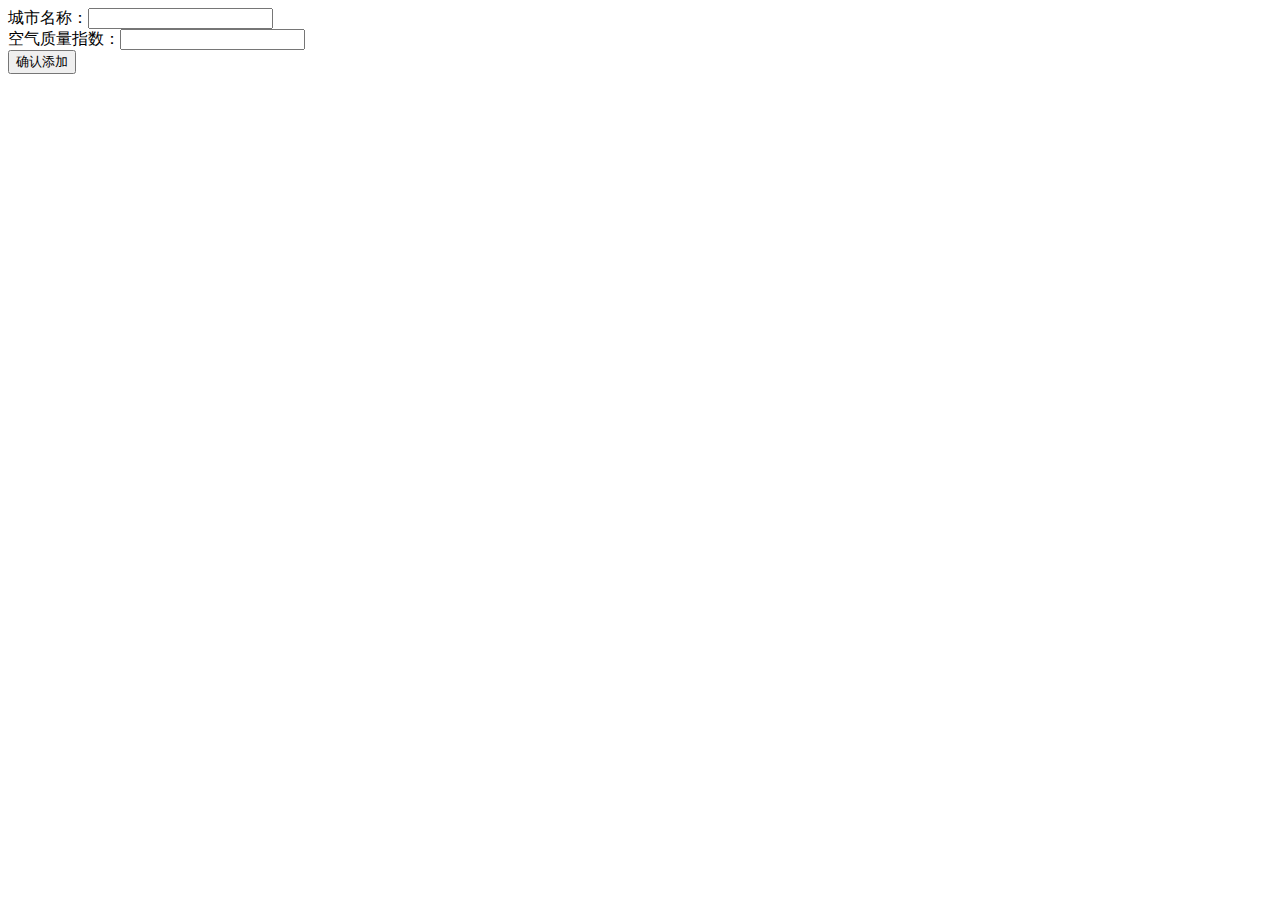
<file: Stage_2/Task 16/index.html>
<!DOCTYPE>
<html>
  <head>
    <meta charset="utf-8">
    <title>IFE JavaScript Task 01</title>
    <script src="js/jsnew.js"></script>
  </head>
<body>

  <div>
    <label>城市名称：<input id="aqi-city-input" type="text"></label><br>
    <label>空气质量指数：<input id="aqi-value-input" type="text"></label><br>
    <button id="add-btn">确认添加</button>
  </div>
  <table id="aqi-table">
  <!-- 
    <tr>
      <td>城市</td><td>空气质量</td><td>操作</td>
    </tr>
    <tr>
      <td>北京</td><td>90</td><td><button>删除</button></td>
    </tr>
    <tr>
      <td>北京</td><td>90</td><td><button>删除</button></td>
    </tr>
   -->
  </table>

</body>
</html>
</file>
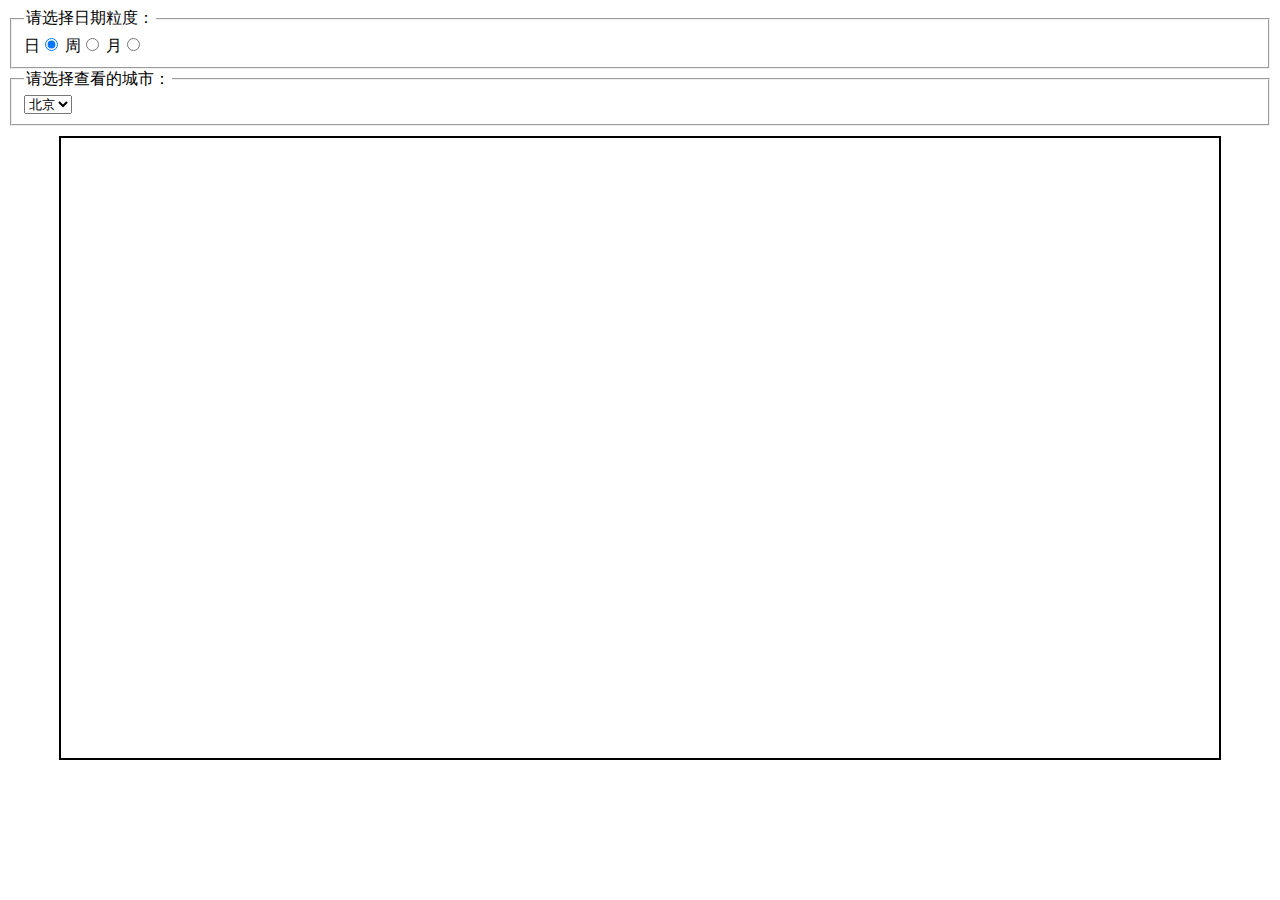
<file: Stage_2/Task 17/index.html>
<!DOCTYPE>
<html>
  <head>
    <meta charset="utf-8">
    <title></title>
    <style>
    .aqi-chart-wrap {
      display: flex;
      width: 90%;
      height: 600px;
      justify-content: center;
      align-items: flex-end;
      align-content: center;
      margin: 10px auto;
      padding: 10px;
      border: 2px solid #000;
    }
    .aqi-chart-wrap div {
      border: 1px solid #000;
      flex: 1;
    }
    </style>
  </head>
<body>
  <fieldset id="form-gra-time">
    <legend>请选择日期粒度：</legend>
    <label>日<input name="gra-time" value="day" type="radio" checked="checked"></label>
    <label>周<input name="gra-time" value="week" type="radio"></label>
    <label>月<input name="gra-time" value="month" type="radio"></label>
  </fieldset>

  <fieldset>
    <legend>请选择查看的城市：</legend>
    <select id="city-select">
      <option>北京</option>
      <option>上海</option>
      <option>广州</option>
      <option>深圳</option>
      <option>成都</option>
      <option>西安</option>
      <option>福州</option>
      <option>厦门</option>
      <option>沈阳</option>
    </select>
  </fieldset>

  <div class="aqi-chart-wrap">
  </div>
  <script src="js/17.js"></script>
</body>
</html>
</file>
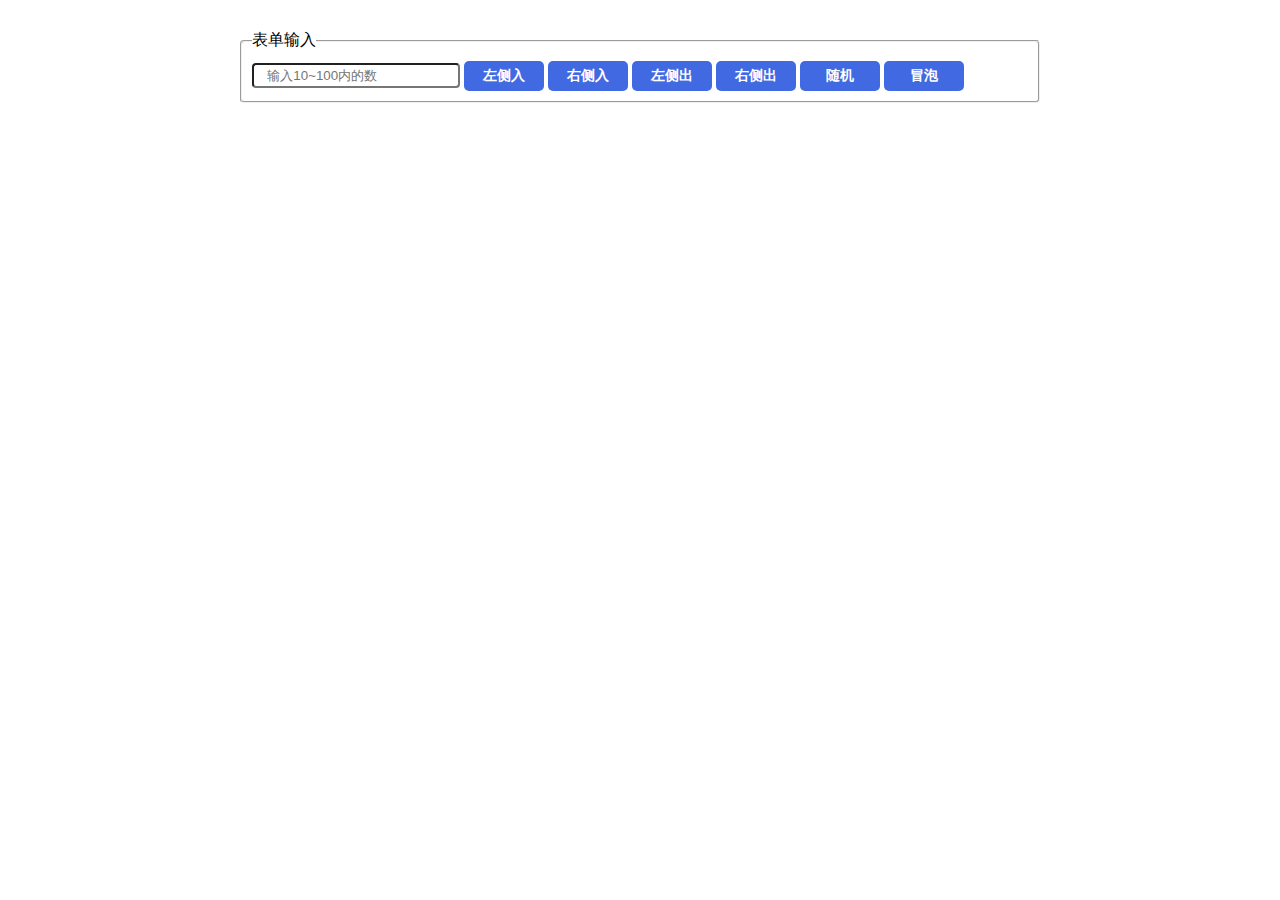
<file: Stage_2/Task 19/index.html>
<html lang="en">

<head>
    <meta charset="UTF-8">
    <title></title>
    <style>
    * {
        padding: 0;
        margin: 0;
        box-sizing: border-box;
    }
    article {
        width: 800px;
        margin: 30px auto;
    }
    fieldset {
        border-radius: 4px;
        width: 800px;
        padding: 10px;
    }
    input {
        border-radius: 4px;
        outline: none;
        padding: 0 1em;
        height: 25px;
    }
    .result {
        width: 800px;
        height: 400px;
        border: 1px solid #ccc;
        border-radius: 10px;
        padding: 10px 20px;
        margin-top: 30px;
        text-align: center;
    }
    .chart {
        display: flex;
        align-items: flex-end;
        justify-content: center;
        width: 100%;
        height: 350px;
    }
    .chart div {
        display: inline-block;
        width: 10px;
        margin-right: 5px;
    }
    ul{
    	display: flex;
    	align-items: flex-end;
    	justify-content: flex-start;
    	text-align: center;
    	font-weight: bold;
		font-size: 10px;
		font-family: "微软雅黑";
    }
    li {
		display: inline-block;
		background-color: lightblue;
		color: #fff;
		padding-left: 8px;
		padding-right: 5px;
		margin-right: 10px;
		box-shadow: 2px 2px #bbb;
		border-radius: 5px;
		width: 20px;
        padding: 5px;
	}
		
	.btn
	{
		height: 30px;
		width: 80px;
		background:royalblue;
		border: 0;
		border-radius: 5px;
		color: white;
		font-weight: bold;
		font-size: 14px;
		font-family: "微软雅黑";
	}
	.btn input[type=button] 
	{
        cursor: pointer;
    }
    </style>
</head>

<body>
    <article>
        <fieldset>
            <legend>表单输入</legend>           
            <div class="ctrl">
            	<input type="text" id="inputbox" placeholder="输入10~100内的数">
		        <input type="button" id="left-in" class="btn" value="左侧入">
		        <input type="button" id="right-in" class="btn" value="右侧入">
		        <input type="button" id="left-out" class="btn" value="左侧出">
		        <input type="button" id="right-out" class="btn" value="右侧出"> 
		        <input type="button" id="random" class="btn" value="随机">
		        <input type="button" id="sort" class="btn" value="冒泡">
            </div>
            <div class="box">
		        <ul id="list"></ul>
	        </div>
        </fieldset>
    </article>

    <script src="js/19final.js"></script>
</body>

</html>
</file>
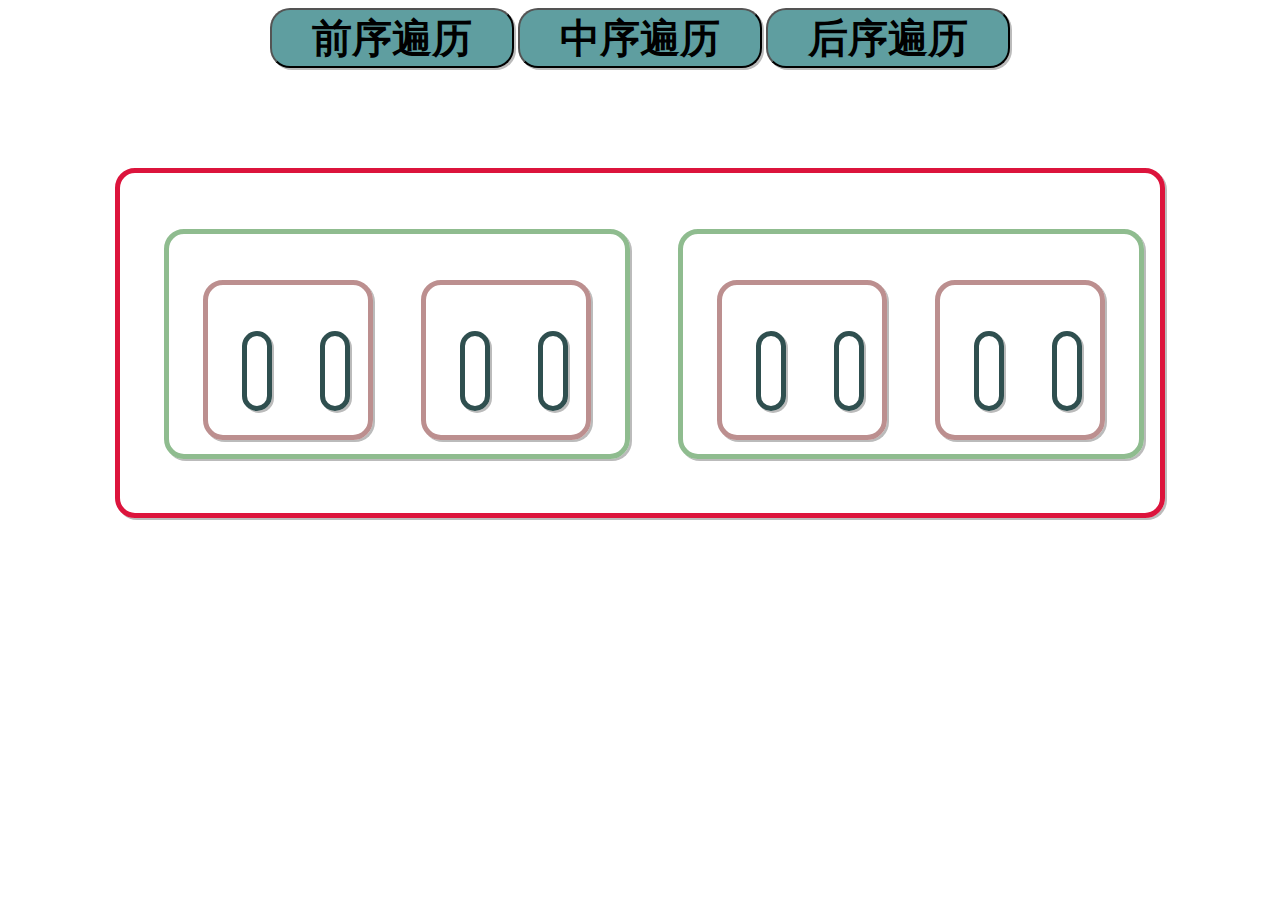
<file: Stage_2/Task 22/index.html>
<!DOCTYPE html>
<html lang="en">
<head>
	<meta charset="UTF-8">
	<title></title>
	<style>
		body {
            text-align: center;
        }
        div {
            border: 2px solid darkcyan;
            display: flex;
            margin: 36px 24px;
            flex-grow: 1;
            transition: background-color 1000ms;
        }
        .root {
			display: flex;
			padding: 20px;
			width: 1000px;
			height: 300px;
			border: 1px solid #000;
			margin: 100px auto;
			margin-bottom: 10px;
			border: 5px solid crimson;
			box-shadow: 2px 2px #bbb;	
			border-radius: 20px;
		}
        .c1 {
			display: flex;
			flex-direction: row;
			padding: 10px;
			width: 450px;
			height: 200px;
			border: 5px solid darkseagreen;
			box-shadow: 2px 2px #bbb;	
			border-radius: 20px;
			
		}
		.c2 {
			display: flex;
     	    flex-direction: row;
			padding: 10px;
			width: 140px;
			height: 130px;
			border: 5px solid rosybrown;
			box-shadow: 2px 2px #bbb;	
			border-radius: 20px;			
		}
		.c3 {
			display: flex;
            flex-direction: row;			
			padding: 10px;
			width: 35px;
			height: 50px;
			border: 5px solid darkslategrey;
			box-shadow: 2px 2px #bbb;	
			border-radius: 20px;		
		}
		input {
            border-radius: 20px;
            outline: none;
            padding: 0 1em;
            height: 60px;
            background-color:cadetblue;
            text-align: center;
    	    font-weight: bold;
		    font-size: 40px;
		    font-family: "微软雅黑";
		    box-shadow: 2px 2px #bbb;
        }
	</style>
</head>
<body>
	<input type="button" id="prebtn" value="前序遍历">
	<input type="button" id="inbtn" value="中序遍历">
	<input type="button" id="postbtn" value="后序遍历">
	<div class="root">
		<div class="c1">
			<div class="c2">
				<div class="c3"></div>
				<div class="c3"></div>
			</div>
     		<div class="c2">
	    		<div class="c3"></div>
				<div class="c3"></div>
			</div>			
		</div>
		<div class="c1">
			<div class="c2">
				<div class="c3"></div>
				<div class="c3"></div>
			</div>
			<div class="c2">
				<div class="c3"></div>
				<div class="c3"></div>
			</div>
		</div>
	</div>
	
<script type="text/javascript" src="js/22.js"></script>
</body>
</html>
</file>
